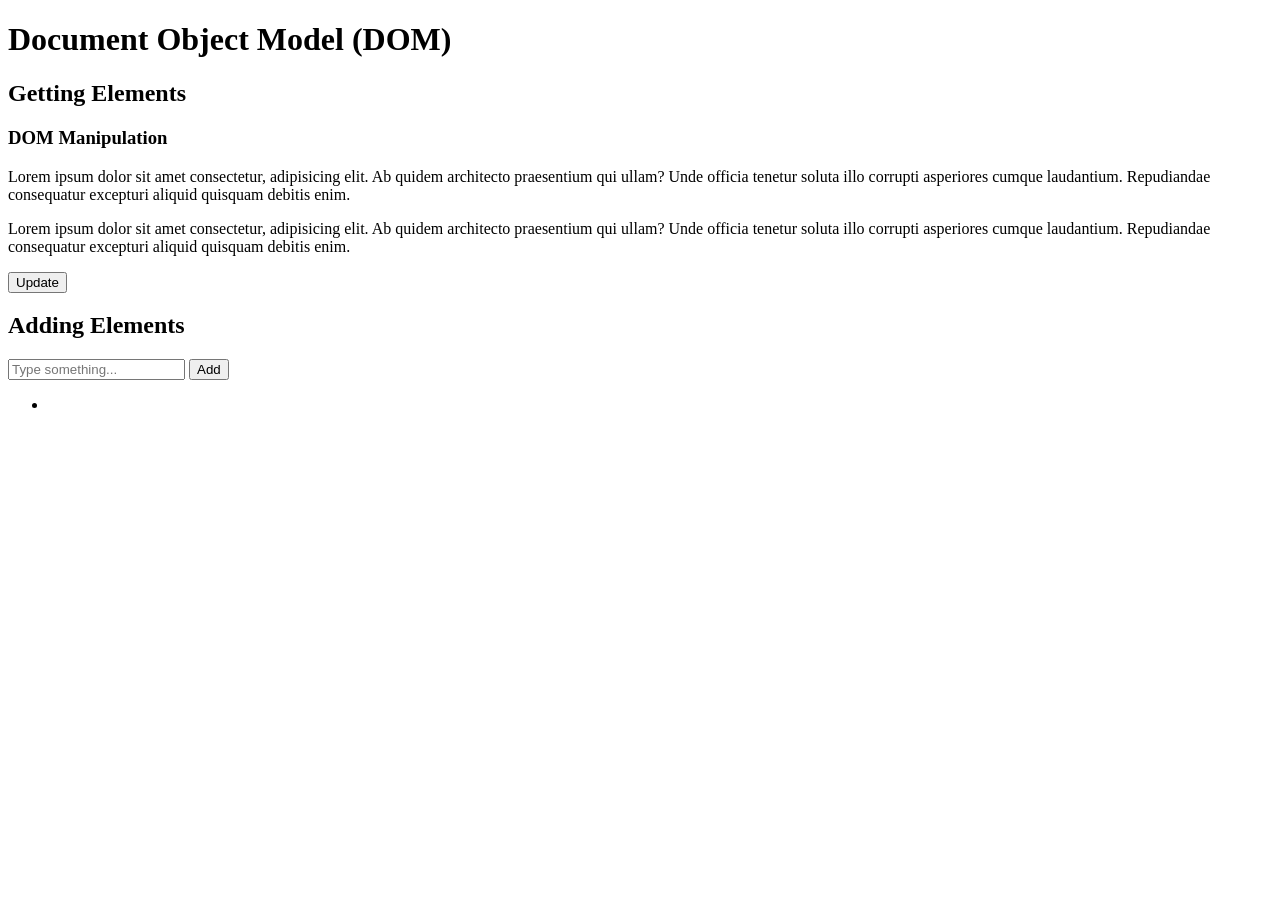
<file: 104-DOM.html>
<!DOCTYPE html>
<html lang="en">
<head>
    <meta charset="UTF-8">
    <meta name="viewport" content="width=device-width, initial-scale=1.0">
    <title>Document Object Model (DOM)</title>
</head>
<body>
    <h1>Document Object Model (DOM)</h1>

    <!--get elements-->
<section>
    <h2 id="subSection-1">Getting Elements</h2>
    <h3>DOM Manipulation</h3>

    <p class = "updParagraph">Lorem ipsum dolor sit amet consectetur, adipisicing elit. Ab quidem architecto praesentium qui ullam? Unde officia tenetur soluta illo corrupti asperiores cumque laudantium. Repudiandae consequatur excepturi aliquid quisquam debitis enim.</p>

    <p class = "updParagraph">Lorem ipsum dolor sit amet consectetur, adipisicing elit. Ab quidem architecto praesentium qui ullam? Unde officia
        tenetur soluta illo corrupti asperiores cumque laudantium. Repudiandae consequatur excepturi aliquid quisquam
        debitis enim.</p>

        <button onclick="update()">Update</button>
</section>
    <!--add elements-->
<!--remember to add onclick and the expected behavior-->
    <section>
        <h2>Adding Elements</h2>
        <input type="text" placeholder="Type something..." id="inputText">
        <button onclick="triggerAddAction()">Add</button>

        <ul>
            <li id="uList"></li>
        </ul>
    </section>

    <script src="scripts/104-DOM.js"></script>
</body>
</html>
</file>
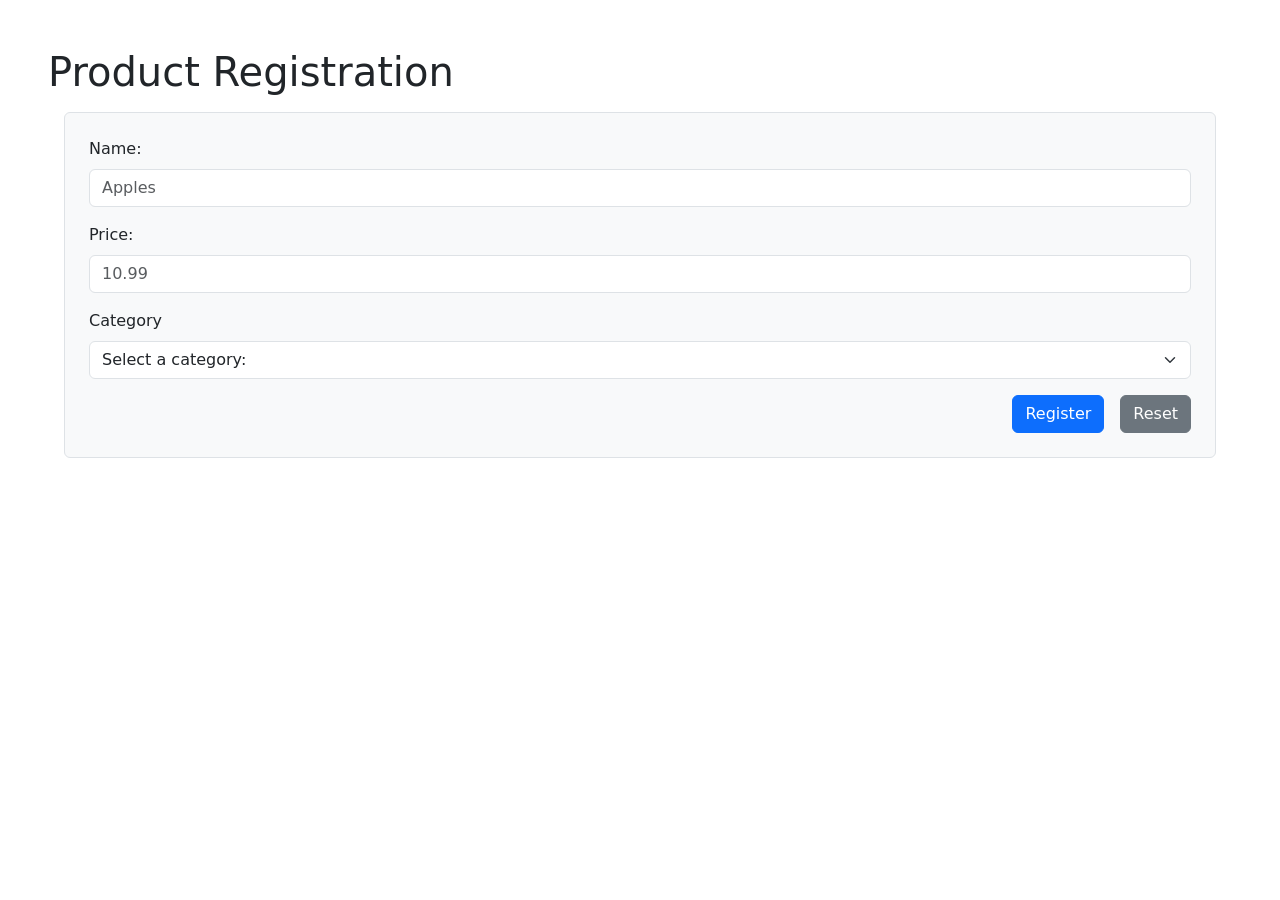
<file: 104-forms.html>
<!DOCTYPE html>
<html lang="en">
<head>
    <meta charset="UTF-8">
    <meta name="viewport" content="width=device-width, initial-scale=1.0">
    <!--bootstrap css-->
    <link href="https://cdn.jsdelivr.net/npm/bootstrap@5.3.8/dist/css/bootstrap.min.css" rel="stylesheet"
        integrity="sha384-sRIl4kxILFvY47J16cr9ZwB07vP4J8+LH7qKQnuqkuIAvNWLzeN8tE5YBujZqJLB" crossorigin="anonymous">
    <title>Forms</title>
</head>
<body class="m-5">
    <h1>Product Registration</h1>

    <form class="bg-light p-4 m-3 border rounded">
        <div class="mb-3">
            <label class="form-label">Name: </label>
            <input class="form-control" id ="prodInput" type="text" placeholder="Apples">
        </div>    
        
        <div class="mb-3">
            <label class="form-label" >Price: </label>
            <input id = "inputPrice" class="form-control" type="number" placeholder="10.99">
        </div>

        <div class="mb-3">
            <label class="form-label">Category</label>
            <select class="form-select" id = "catInput">
                <option value="">Select a category:</option>
                <option value="Fruits">Fruits</option>
                <option value="Electronics">Electronics</option>
            </select>
        </div>

        <div class="d-flex justify-content-end gap-3">
            <button class="btn btn-primary " type="submit" onclick="getValues(event)">Register</button>
            <button class="btn btn-secondary" type="reset">Reset</button>
        </div>
    </form>
    <div id="productsList" class="d-flex gap-3 flex-wrap m-3">

    </div>


    <script src="scripts/104-forms.js"></script>
    
    
</body>
</html>
</file>
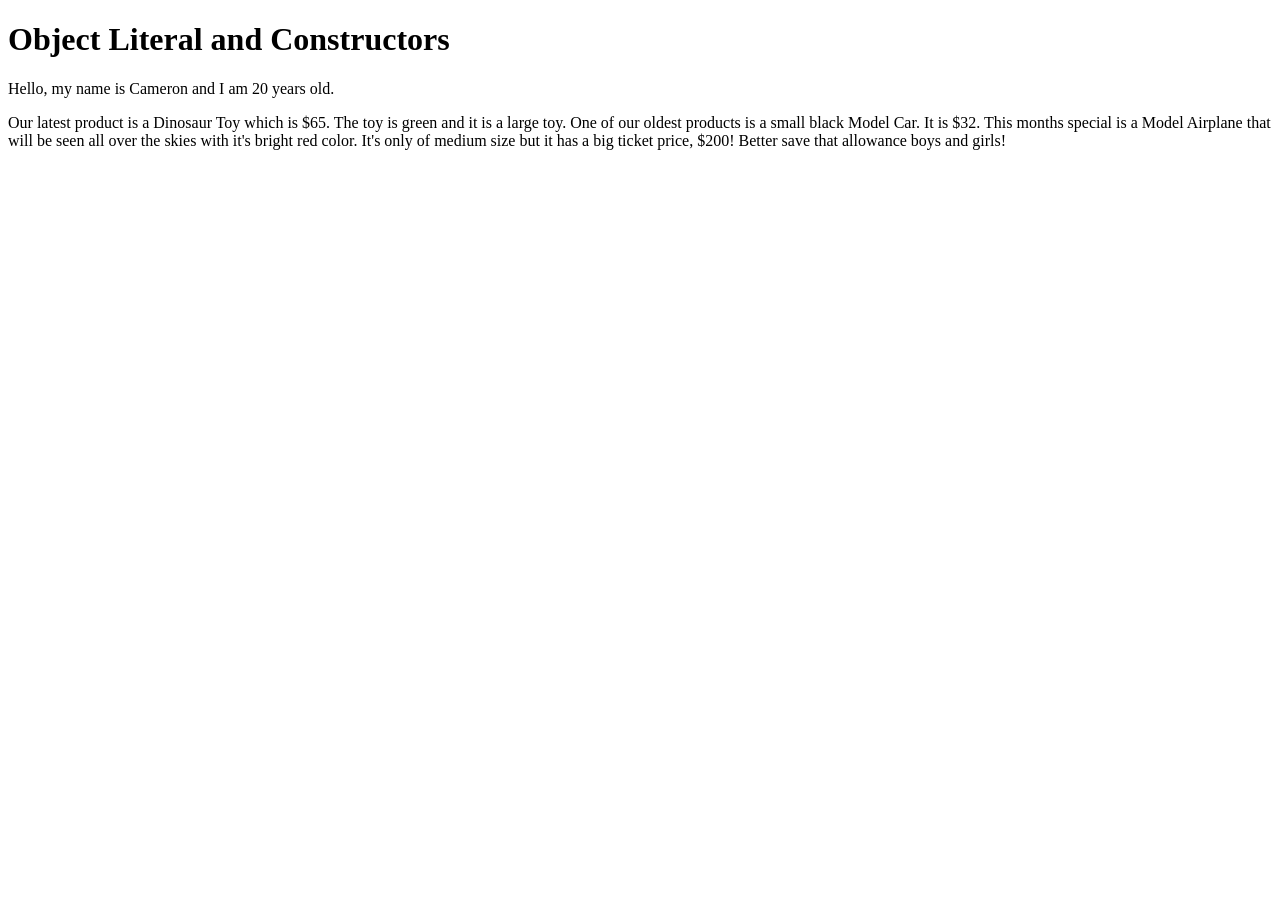
<file: 104-objects.html>
<!doctype html>
<html lang="en">
  <head>
    <meta charset="UTF-8" />
    <meta name="viewport" content="width=device-width, initial-scale=1.0" />
    <title>Objects</title>
  </head>
  <body>
    <h1>Object Literal and Constructors</h1>
    <p id="paragraph"></p>
    <p id="paragraph-2"></p>
    <script src="scripts/104-objects.js
    "></script>
  </body>
</html>
</file>
